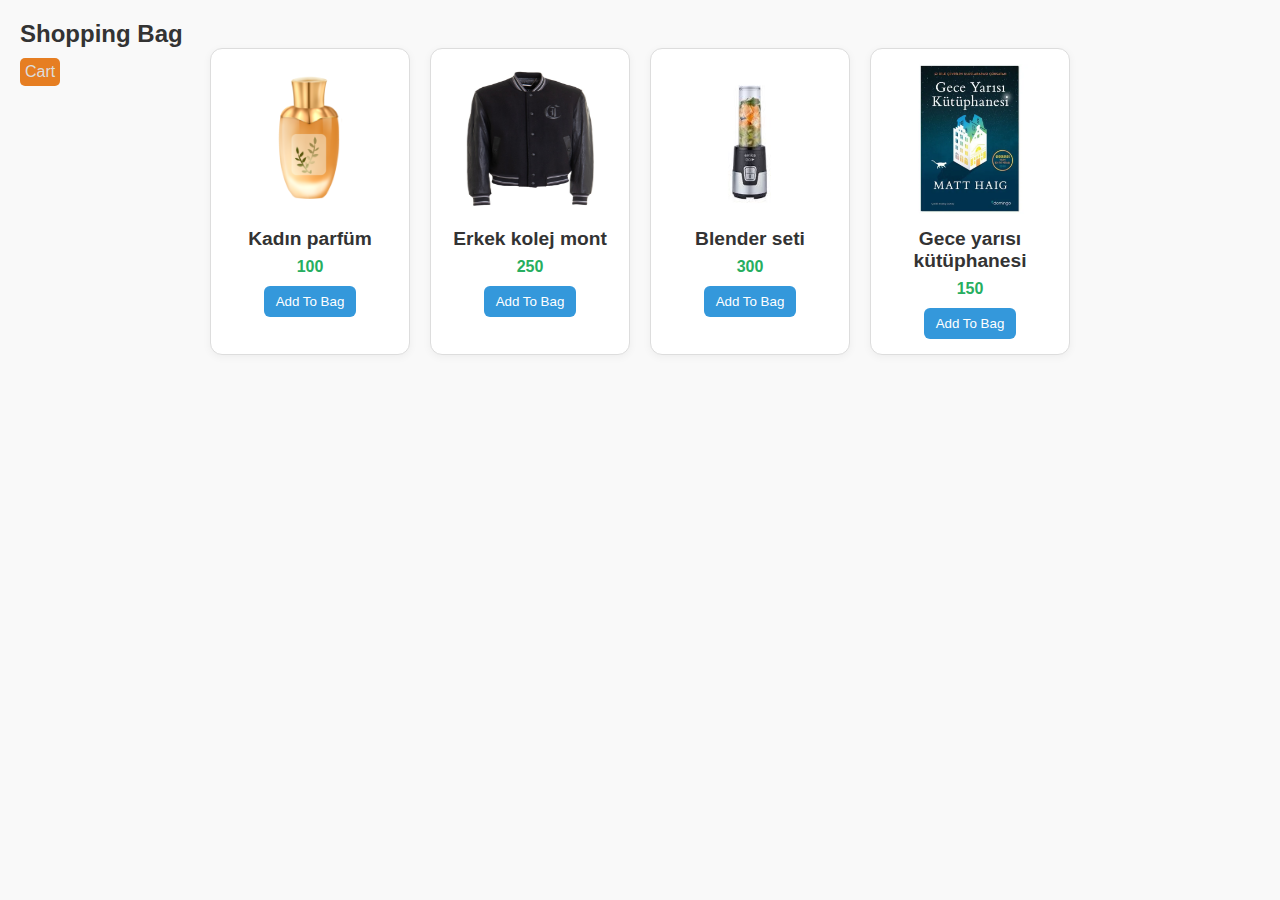
<file: index.html>
<!DOCTYPE html>
<html lang="en">
<head>
    <meta charset="UTF-8">
    <meta name="viewport" content="width=device-width, initial-scale=1.0">
    <link rel="stylesheet" href="css/style.css">
    <title>Shopping cart</title>
</head>
<body>
       <h2>Shopping Bag</h2>
       <a href="cart.html">Cart</a>
    
        <div id="products-container"></div>
        
       <script src="js/script.js"></script> 
</body>
</html>
</file>
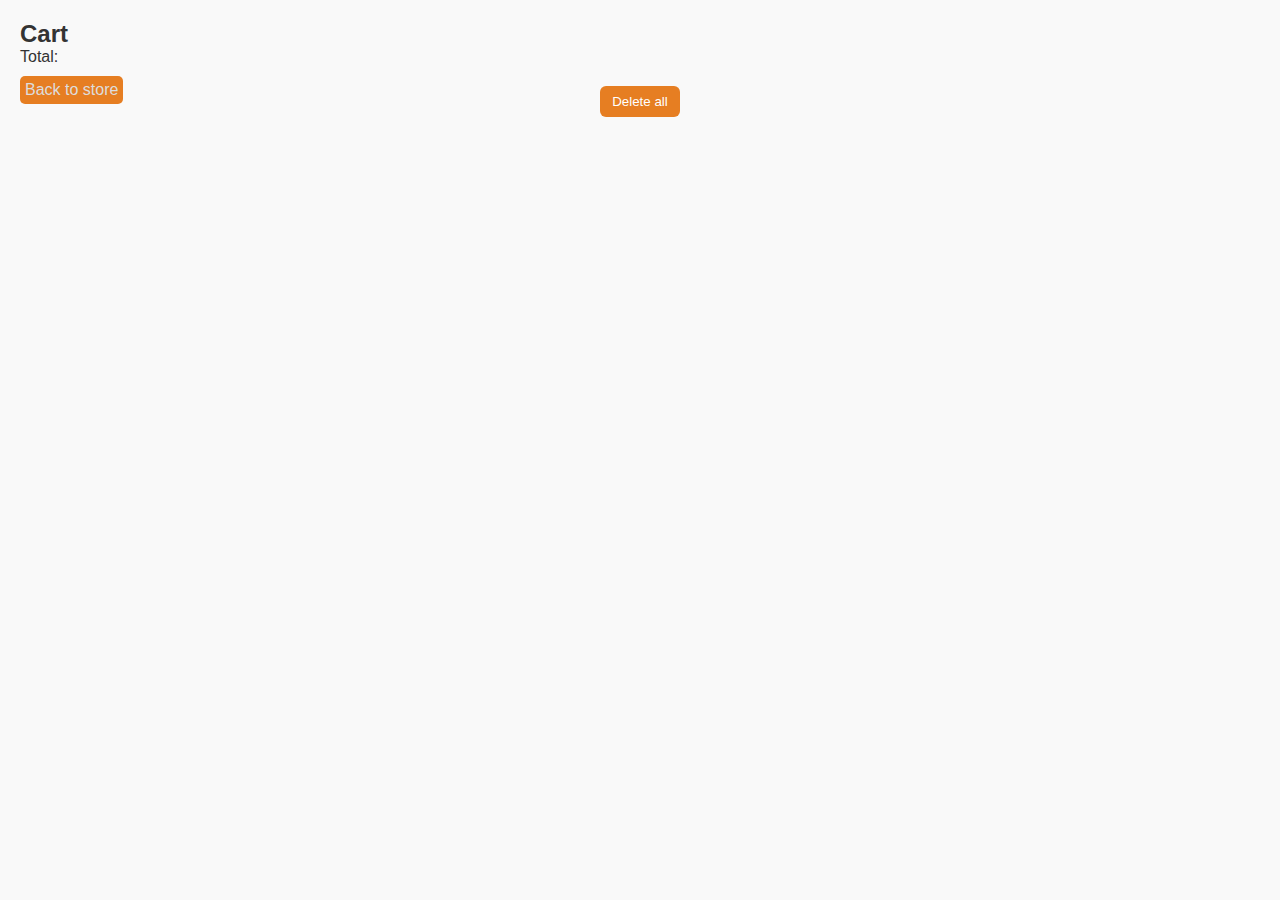
<file: cart.html>
<!DOCTYPE html>
<html lang="en">
<head>
    <meta charset="UTF-8">
    <meta name="viewport" content="width=device-width, initial-scale=1.0">
    <link rel="stylesheet" href="css/style.css">
    <title>Cart</title>
</head>
<body>
    <h2>Cart</h2>
    <p id="total-price">Total: </p>
    <a href="index.html" class="back">Back to store</a>
    <div id="bag-container">
    </div>
    <button id="delete-all">Delete all</button>
    <script src="js/cart.js"></script>
</body>
</html>
</file>
<file: css/style.css>
/* Genel reset ve font ayarları */
* {
  margin: 0;
  padding: 0;
  box-sizing: border-box;
  font-family: 'Segoe UI', sans-serif;
}

body {
  background-color: #f9f9f9;
  padding: 20px;
  color: #333;
}

/* Başlık */
h1 {
  text-align: center;
  margin-bottom: 30px;
}

/* Ürün ve sepet konteynerleri */
#products-container,
#bag-container {
  display: flex;
  flex-wrap: wrap;
  gap: 20px;
  justify-content: center;
}

/* Ürün/sepet kartı */
.product {
  background-color: white;
  border: 1px solid #ddd;
  border-radius: 12px;
  padding: 15px;
  width: 200px;
  text-align: center;
  box-shadow: 0 2px 8px rgba(0,0,0,0.05);
  transition: transform 0.2s;
}

.product:hover {
  transform: scale(1.02);
}

/* Ürün resimleri */
.product img {
  border-radius: 10px;
  margin-bottom: 10px;
}

/* Ürün adı */
.product h2,
.product h3 {
  font-size: 1.2em;
  margin-bottom: 8px;
}

/* Fiyat */
.price {
  color: #27ae60;
  font-weight: bold;
  margin-bottom: 10px;
}

/* Butonlar */
button {
  background-color: #3498db;
  color: white;
  border: none;
  padding: 8px 12px;
  border-radius: 6px;
  cursor: pointer;
  transition: background-color 0.3s;
}

button:hover {
  background-color: #2980b9;
}

/* Sil butonu için özel stil */
.delete-btn {
  background-color: #e74c3c;
}

.delete-btn:hover {
  background-color: #c0392b;
}

/* Sepet sayfası: Delete All butonu */
#delete-all {
  display: block;
  margin: 20px auto;
  background-color: #e67e22;
  
}

#delete-all:hover {
  background-color: #d35400;
}

a{
    background-color: #e67e22;
    color: #ddd;
    padding: 5px;
    position: absolute;
    margin-top: 10px;
    border-radius: 5px;
    text-decoration: none;
}
a:hover{
    background-color: #d35400;
    transition: 0.5s;
}
</file>
